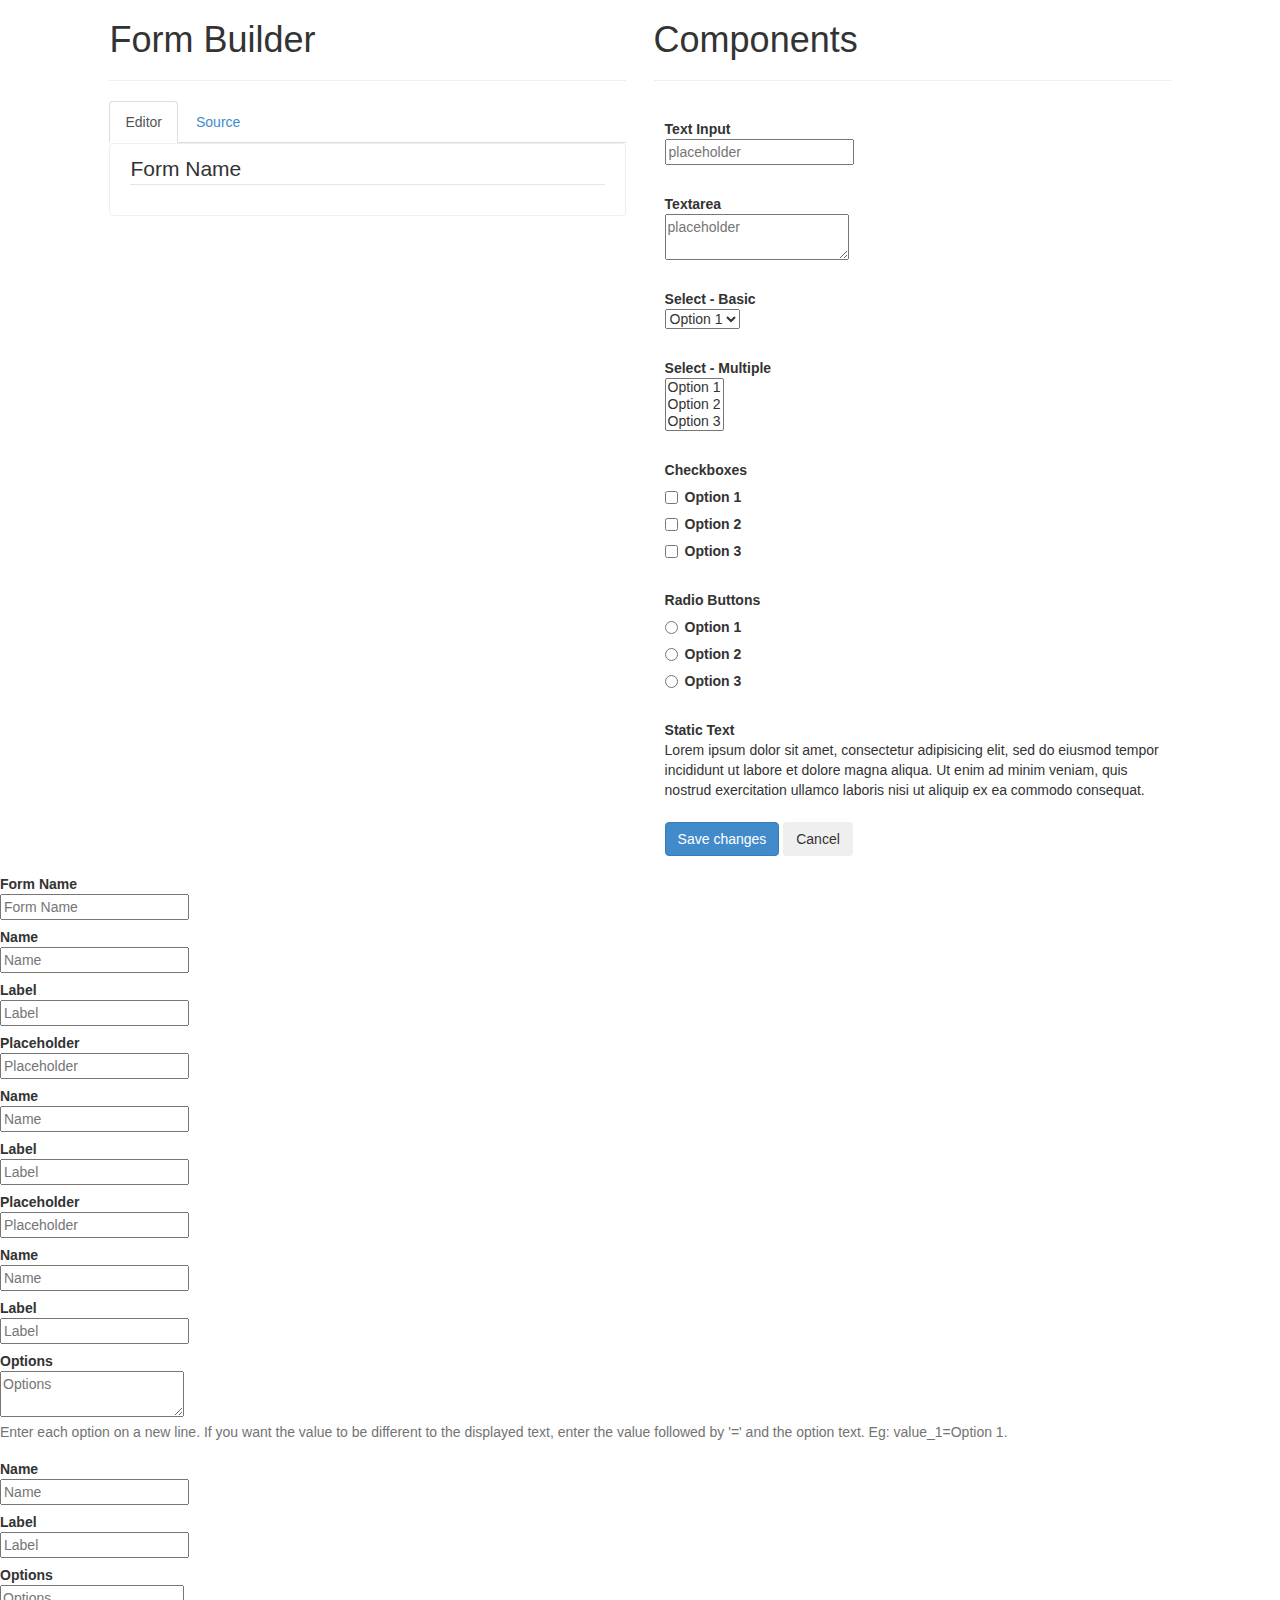
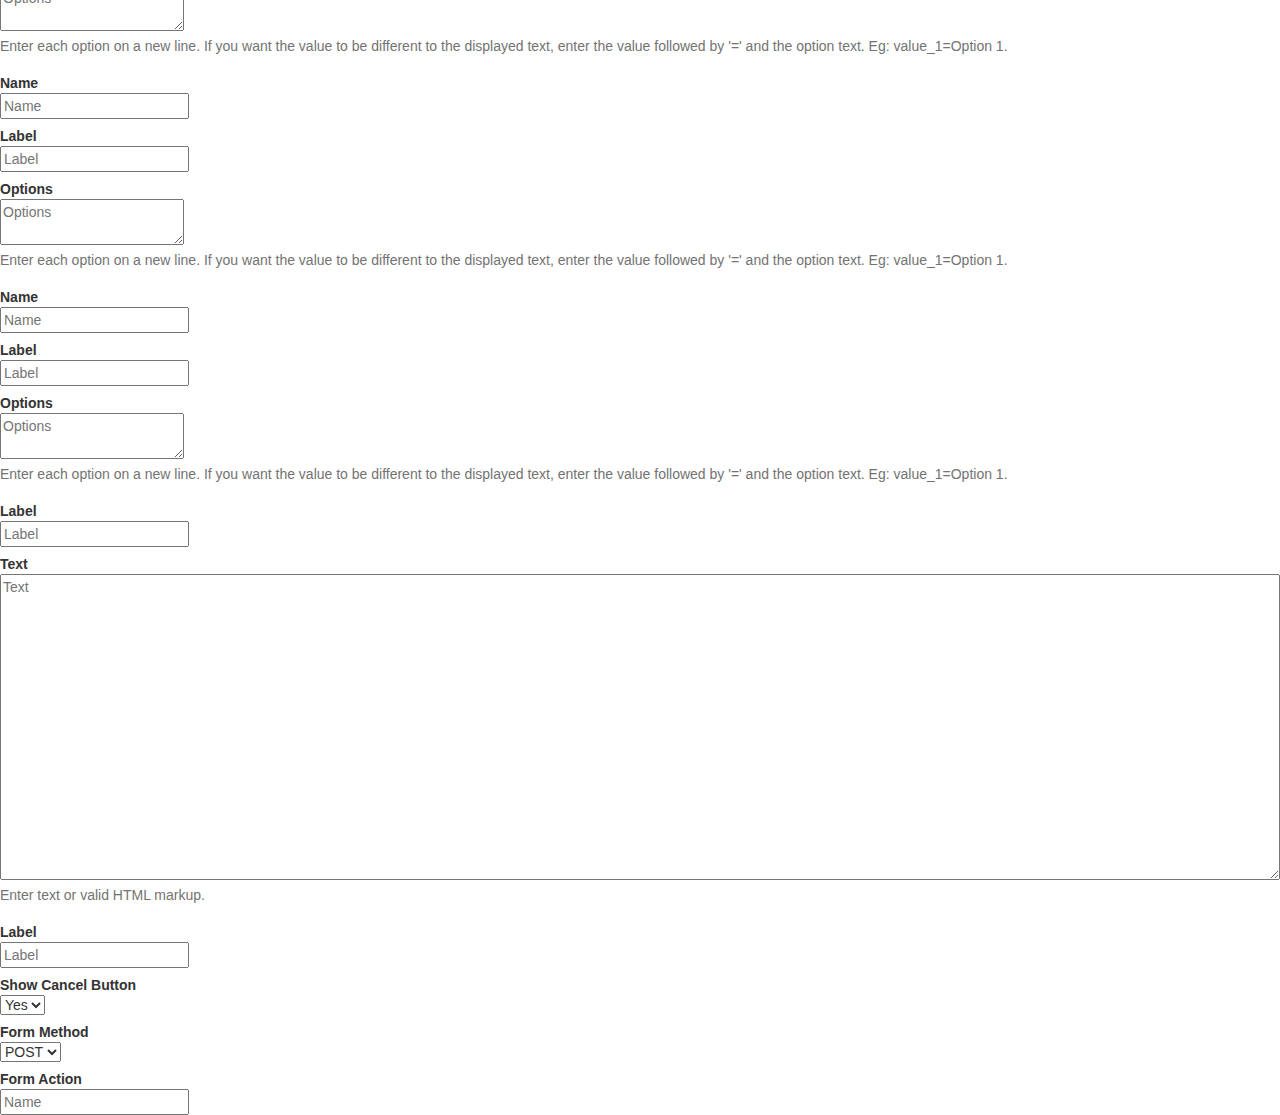
<file: index.html>
<html>
	<head>
		<title>Form Builder</title>

		<link href="css/bootstrap.min.css" rel="stylesheet">
		<link href="css/bootstrap-responsive.min.css" rel="stylesheet">

		<link href="css/form_builder.css" rel="stylesheet">

		<script src="js/jquery.min.js"></script>
		<script src="js/jquery-ui.min.js"></script>
		<script src="js/bootstrap.min.js"></script>

		<script src="js/json2html-0.4.1.js"></script>
		<script src="js/jquery.json2html.js"></script>

		<script src="js/form_builder.js"></script>

		<script>
			$(function() {
				$("#convert").on('click', function(e) {
					var source = JSON.parse($("#source").val()),
						html = '';

					if(Array.isArray(source)) {
						for(var i=0;i<source.length;i++) {
							console.log(objToHTML(source[i]));
						}
					} else {
						console.log(objToHTML(source));
					}
				});

				function objToHTML(obj) {
					var html = '<'+obj.tag+' ',
						children = '';

					if(obj.hasOwnProperty('class')) {
						if(obj.class=='close') return '';
					}

					for(var key in obj) {
						switch(key) {
							case 'tag':
							case 'html':
								// do nothing
							break;

							case 'children':
								if(Array.isArray(obj.children)) {
									for(var i=0;i<obj.children.length;i++) {
										children += objToHTML(obj.children[i]);
									}
								} else {
									children += objToHTML(obj.children);
								}
							break;

							case 'class':
								var val = obj[key].replace(/ ui-draggable| element/gi, '');
								html += key+'="'+val+'" ';
							break;

							default:
								if(key.indexOf('data-')==-1) {
									html += key+'="'+obj[key]+'" ';
								}
						}
					}

					html  = html.replace(/\s\s*$/gm, '')+">";

					if(obj.hasOwnProperty('html')) {
						html += obj.html;
					}

					if(obj.hasOwnProperty('children')) {
						html += "\n"+children;
					}

					html += "</"+obj.tag+">\n";

					return html;

					// console.log(html);
				}
			});
		</script>
	</head>
	<body>
		<div class="row-fluid">
			<div class="span10 offset1">
				<div class="row-fluid">
					<div class="span6">
						<h1>Form Builder</h1>
						<hr>
						<div class="tabbable">
							<ul class="nav nav-tabs">
								<li class="active"><a href="#editor-tab" data-toggle="tab">Editor</a></li>
								<li><a href="#source-tab" data-toggle="tab">Source</a></li>
							</ul>

							<div class="tab-content">
								<div class="tab-pane active" id="editor-tab">
									<form id="content" class="form-horizontal">
										<fieldset id="content_form_name">
											<legend>Form Name</legend>
										</fieldset>
									</form>
								</div>

								<div class="tab-pane" id="source-tab">
									<textarea id="source"></textarea>
									<br>
									<button class="btn btn-primary" id="convert">Convert to HTML</button>
									<br>
									<div id="converted"></div>
								</div>
							</div>
						</div>
					</div>

					<div class="span6">
						<h1>Components</h1>
						<hr>
						<div id="components-container" class="form-horizontal">
							<div class="control-group component" data-type="text">
								<label class="control-label" for="text_input">Text Input</label>
								<div class="controls">
									<input type="text" name="" id="text_input" placeholder="placeholder">
								</div>
							</div>

							<div class="control-group component" data-type="textarea">
								<label class="control-label" for="textarea">Textarea</label>
								<div class="controls">
									<textarea name="" id="textarea" placeholder="placeholder"></textarea>
								</div>
							</div>

							<div class="control-group component" data-type="select_basic">
								<label class="control-label" for="select_basic">Select - Basic</label>
								<div class="controls">
									<select name="" id="select_basic">
										<option value="1">Option 1</option>
										<option value="2">Option 2</option>
										<option value="3">Option 3</option>
									</select>
								</div>
							</div>

							<div class="control-group component" data-type="select_multiple">
								<label class="control-label" for="select_multiple">Select - Multiple</label>
								<div class="controls">
									<select name="" id="select_multiple" multiple="multiple" size="3">
										<option value="1">Option 1</option>
										<option value="2">Option 2</option>
										<option value="3">Option 3</option>
									</select>
								</div>
							</div>

							<div class="control-group component" data-type="checkbox">
								<label class="control-label">Checkboxes</label>
								<div class="controls">
									<label class="checkbox" for="checkbox_1">
										<input type="checkbox" name="checkbox" id="checkbox_1">
										Option 1
									</label>
									<label class="checkbox" for="checkbox_2">
										<input type="checkbox" name="checkbox" id="checkbox_2">
										Option 2
									</label>
									<label class="checkbox" for="checkbox_3">
										<input type="checkbox" name="checkbox" id="checkbox_3">
										Option 3
									</label>
								</div>
							</div>

							<div class="control-group component" data-type="radio">
								<label class="control-label">Radio Buttons</label>
								<div class="controls">
									<label class="radio" for="radio_1">
										<input type="radio" name="radio" id="radio_1">
										Option 1
									</label>
									<label class="radio" for="radio_2">
										<input type="radio" name="radio" id="radio_2">
										Option 2
									</label>
									<label class="radio" for="radio_3">
										<input type="radio" name="radio" id="radio_3">
										Option 3
									</label>
								</div>
							</div>

							<div class="control-group component" data-type="static_text">
								<label class="control-label">Static Text</label>
								<div class="controls">
									Lorem ipsum dolor sit amet, consectetur adipisicing elit, sed do eiusmod tempor incididunt ut labore et dolore magna aliqua. Ut enim ad minim veniam, quis nostrud exercitation ullamco laboris nisi ut aliquip ex ea commodo consequat.
								</div>
							</div>

							<div class="form-actions component" data-type="submit">
								<button type="submit" class="btn btn-primary">Save changes</button>
								<button type="button" class="btn" onclick="javascript:window.history.back();">Cancel</button>
							</div>
						</div>
					</div>
				</div>
			</div>
		</div>

		<div class="modal fade" id="options_modal">
			<div class="modal-header">
				<a class="close" data-dismiss="modal">&times;</a>
				<h3>Options</h3>
			</div>

			<div class="modal-body form-horizontal"></div>

			<div class="modal-footer">
				<a href="javascript:;" class="btn btn-primary" id="save_options">Save changes</a>
				<a href="javascript:;" class="btn" data-dismiss="modal">Close</a>
			</div>
		</div>

		<!-- Title Options -->
		<div class="options options-title form-horizontal">
			<div class="control-group">
				<label class="control-label">Form Name</label>
				<div class="controls">
					<input type="text" class="options_title_name" placeholder="Form Name">
				</div>
			</div>
		</div>

		<!-- Text Options -->
		<div class="options options-text form-horizontal">
			<div class="control-group">
				<label class="control-label">Name</label>
				<div class="controls">
					<input type="text" class="options_text_name" placeholder="Name">
				</div>
			</div>

			<div class="control-group">
				<label class="control-label">Label</label>
				<div class="controls">
					<input type="text" class="options_text_label" placeholder="Label">
				</div>
			</div>

			<div class="control-group">
				<label class="control-label">Placeholder</label>
				<div class="controls">
					<input type="text" class="options_text_placeholder" placeholder="Placeholder">
				</div>
			</div>
		</div>

		<!-- Textarea Options -->
		<div class="options options-textarea form-horizontal">
			<div class="control-group">
				<label class="control-label">Name</label>
				<div class="controls">
					<input type="text" class="options_textarea_name" placeholder="Name">
				</div>
			</div>

			<div class="control-group">
				<label class="control-label">Label</label>
				<div class="controls">
					<input type="text" class="options_textarea_label" placeholder="Label">
				</div>
			</div>

			<div class="control-group">
				<label class="control-label">Placeholder</label>
				<div class="controls">
					<input type="text" class="options_textarea_placeholder" placeholder="Placeholder">
				</div>
			</div>
		</div>

		<!-- Select - Basic Options -->
		<div class="options options-select_basic form-horizontal">
			<div class="control-group">
				<label class="control-label">Name</label>
				<div class="controls">
					<input type="text" class="options_select_basic_name" placeholder="Name">
				</div>
			</div>

			<div class="control-group">
				<label class="control-label">Label</label>
				<div class="controls">
					<input type="text" class="options_select_basic_label" placeholder="Label">
				</div>
			</div>

			<div class="control-group">
				<label class="control-label">Options</label>
				<div class="controls">
					<textarea class="options_select_basic_options" placeholder="Options"></textarea>
					<span class="help-block">
						Enter each option on a new line. If you want the value to be different to the displayed 
						text, enter the value followed by '=' and the option text. Eg: value_1=Option 1.
					</span>
				</div>
			</div>
		</div>

		<!-- Select - Multiple Options -->
		<div class="options options-select_multiple form-horizontal">
			<div class="control-group">
				<label class="control-label">Name</label>
				<div class="controls">
					<input type="text" class="options_select_multiple_name" placeholder="Name">
				</div>
			</div>

			<div class="control-group">
				<label class="control-label">Label</label>
				<div class="controls">
					<input type="text" class="options_select_multiple_label" placeholder="Label">
				</div>
			</div>

			<div class="control-group">
				<label class="control-label">Options</label>
				<div class="controls">
					<textarea class="options_select_multiple_options" placeholder="Options"></textarea>
					<span class="help-block">
						Enter each option on a new line. If you want the value to be different to the displayed 
						text, enter the value followed by '=' and the option text. Eg: value_1=Option 1.
					</span>
				</div>
			</div>
		</div>

		<!-- Checkbox Options -->
		<div class="options options-checkbox form-horizontal">
			<div class="control-group">
				<label class="control-label">Name</label>
				<div class="controls">
					<input type="text" class="options_checkbox_name" placeholder="Name">
				</div>
			</div>

			<div class="control-group">
				<label class="control-label">Label</label>
				<div class="controls">
					<input type="text" class="options_checkbox_label" placeholder="Label">
				</div>
			</div>

			<div class="control-group">
				<label class="control-label">Options</label>
				<div class="controls">
					<textarea class="options_checkbox_options" placeholder="Options"></textarea>
					<span class="help-block">
						Enter each option on a new line. If you want the value to be different to the displayed 
						text, enter the value followed by '=' and the option text. Eg: value_1=Option 1.
					</span>
				</div>
			</div>
		</div>

		<!-- Radio Options -->
		<div class="options options-radio form-horizontal">
			<div class="control-group">
				<label class="control-label">Name</label>
				<div class="controls">
					<input type="text" class="options_radio_name" placeholder="Name">
				</div>
			</div>

			<div class="control-group">
				<label class="control-label">Label</label>
				<div class="controls">
					<input type="text" class="options_radio_label" placeholder="Label">
				</div>
			</div>

			<div class="control-group">
				<label class="control-label">Options</label>
				<div class="controls">
					<textarea class="options_radio_options" placeholder="Options"></textarea>
					<span class="help-block">
						Enter each option on a new line. If you want the value to be different to the displayed 
						text, enter the value followed by '=' and the option text. Eg: value_1=Option 1.
					</span>
				</div>
			</div>
		</div>

		<!-- Static Text Options -->
		<div class="options options-static_text form-horizontal">
			<div class="control-group">
				<label class="control-label">Label</label>
				<div class="controls">
					<input type="text" class="options_static_text_label" placeholder="Label">
				</div>
			</div>

			<div class="control-group">
				<label class="control-label">Text</label>
				<div class="controls">
					<textarea class="options_static_text_text" style="width:100%;" rows="15" placeholder="Text"></textarea>
					<span class="help-block">
						Enter text or valid HTML markup.
					</span>
				</div>
			</div>
		</div>

		<!-- Submit Options -->
		<div class="options options-submit form-horizontal">
			<div class="control-group">
				<label class="control-label">Label</label>
				<div class="controls">
					<input type="text" class="options_submit_label" placeholder="Label">
				</div>
			</div>

			<div class="control-group">
				<label class="control-label">Show Cancel Button</label>
				<div class="controls">
					<select class="options_submit_show_cancel">
						<option value="1" selected="selected">Yes</option>
						<option value="0">No</option>
					</select>
				</div>
			</div>

			<div class="control-group">
				<label class="control-label">Form Method</label>
				<div class="controls">
					<select class="options_submit_method">
						<option value="POST" selected="selected">POST</option>
						<option value="GET">GET</option>
					</select>
				</div>
			</div>

			<div class="control-group">
				<label class="control-label">Form Action</label>
				<div class="controls">
					<input type="text" class="options_submit_action" placeholder="Name">
				</div>
			</div>
		</div>
	</body>
</html>
</file>
<file: css/form_builder.css>
/* FORM CONTENT BOX */
#content {
	border: 1px solid #eee;
	border-radius: 4px;
	padding: 10px 20px;
}

#content_form_name {
	cursor: pointer;
}

.content-hover {
	border: 1px dashed #3a87ad !important;
	color: #3a87ad;
	background: #d9edf7;
	opacity: 0.5;
}

.content-hover legend {
	color: #3a87ad;
	border-color: -moz-use-text-color -moz-use-text-color #3a87ad;
}

.content-hover .element {
	border: 1px solid #d9edf7;
}

/* RANDOM BOOTSTAP FIX BECAUSE INPUT HEIGHT IS SET AT 30px ?!?! */
input[type=text] {
	height: auto;
}

/* COMPONENTS */
.component {
	cursor: move;
	padding: 10px;
	border: 1px solid #fff;
}

.component:hover {
	background: #fafafa !important;
	border: 1px solid #eee;
}

.component-drag {
	border: 1px solid #eee;
	border-radius: 4px;
	padding: 10px;
	background: #FFF;
}

/* ELEMENTS */
.element {
	cursor: move;
	padding: 10px;
	border: 1px solid #fff;
}

.element:hover {
	background: #fafafa;
	border: 1px solid #eee;
}

.element-placeholder {
	border: 1px dashed #3a87ad;
	color: #3a87ad;
	background: #d9edf7;
	min-height: 50px;
	opacity: 0.5;
}
</file>
